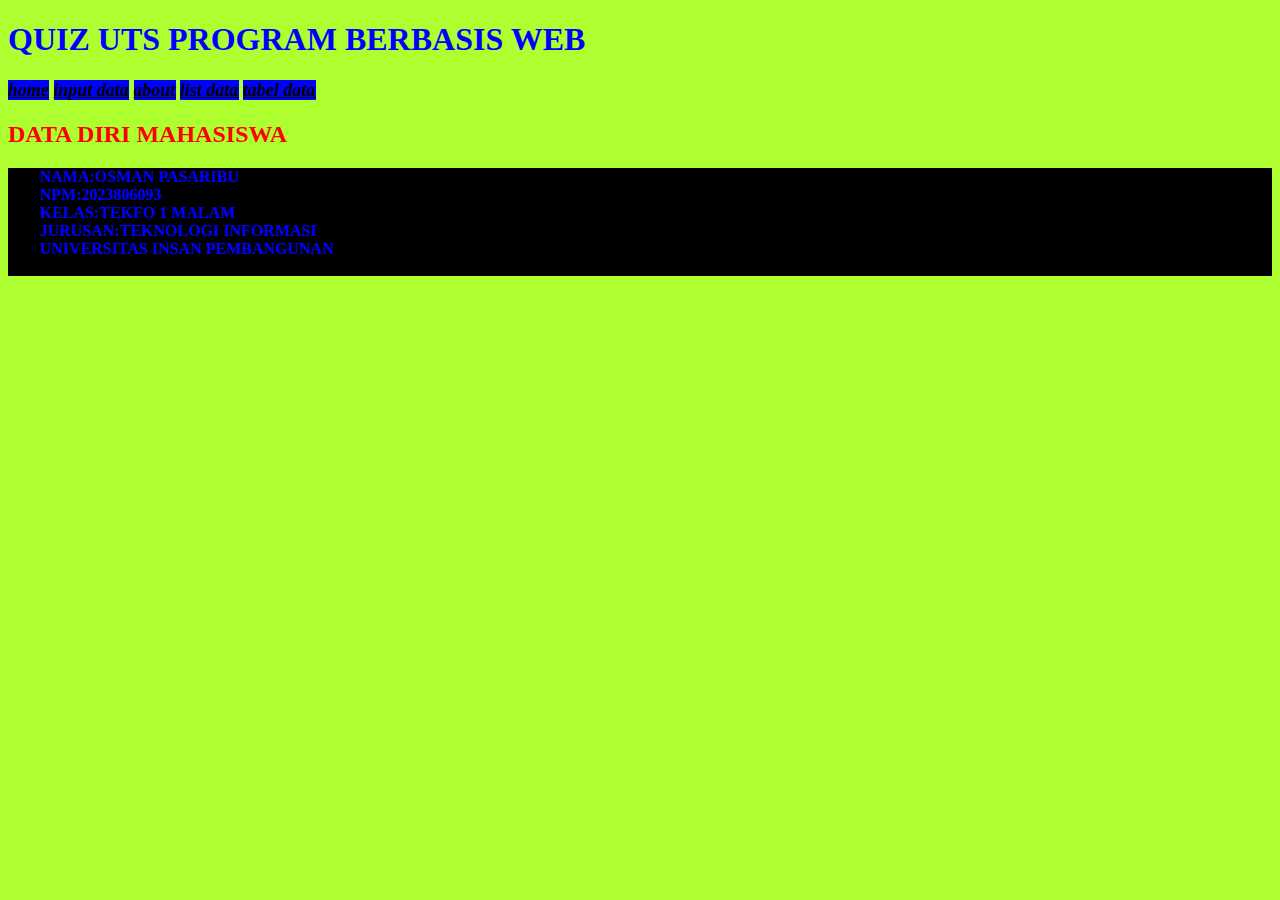
<file: index.html>
<!DOCTYPE html>
<html lang="en">
<head>
    <meta charset="UTF-8">
    <meta name="viewport" content="width=device-width, initial-scale=1.0">
    <title>QUIZ UTS PROGRAM BERBASIS WEB</title>
    <link rel="stylesheet" type="text/css" href="style.css">
</head>
<body>
    <h1>QUIZ UTS PROGRAM BERBASIS WEB</h1>
    <p>
        <a href="index.html">home</a>
        <a href="input_data.html">input data</a>
        <a href="about.html">about</a>
        <a href="list-data.html">list data</a>
        <a href="tabel_data.html">tabel data</a>
    </p>
    <h2>DATA DIRI MAHASISWA</h2>
    <pre>
        NAMA:OSMAN PASARIBU
        NPM:2023806093
        KELAS:TEKFO 1 MALAM
        JURUSAN:TEKNOLOGI INFORMASI
        UNIVERSITAS INSAN PEMBANGUNAN
    </pre>
    
</body>
</html>
</file>
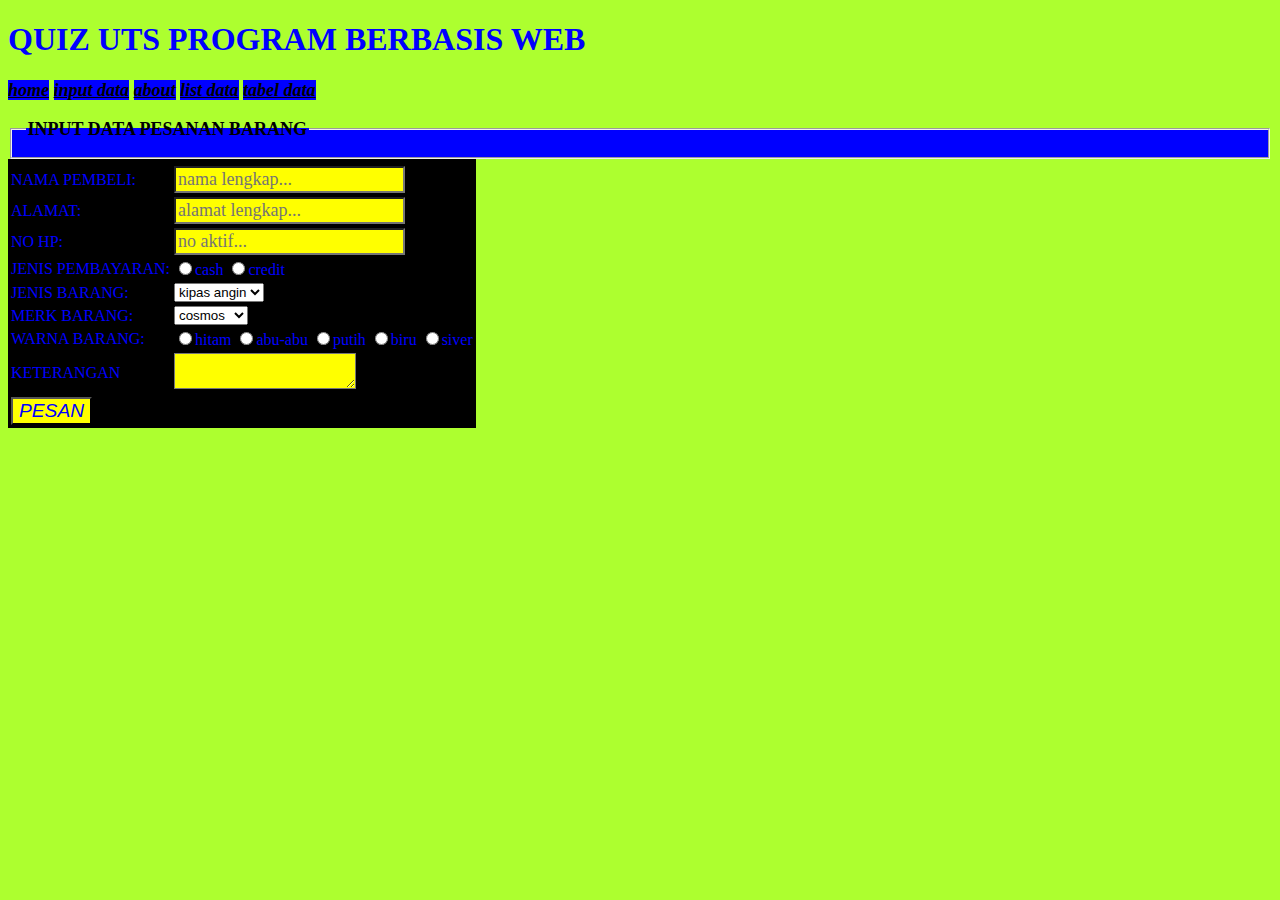
<file: input_data.html>
<!DOCTYPE html>
<html lang="en">
<head>
    <meta charset="UTF-8">
    <meta name="viewport" content="width=device-width, initial-scale=1.0">
    <title>QUIZ UTS PROGRAM BERBASIS WEB</title>
    <link rel="stylesheet" type="text/css" href="style.css">
</head>
<body>
    <h1>QUIZ UTS PROGRAM BERBASIS WEB</h1>
    <p>
        <a href="index.html">home</a>
        <a href="input_data.html">input data</a>
        <a href="about.html">about</a>
        <a href="list_data.html">list data</a>
        <a href="tabel_data.html">tabel data</a>
    </p>
    <table>
        <tr>
            <td><form action="input data" method="post"></td>
                <fieldset>
                    <legend>INPUT DATA PESANAN BARANG</legend>
                    <tr>
                        <td><label >NAMA PEMBELI:</label></td>
                        <td><input type="text" name="NAMA PEMESAN" placeholder="nama lengkap..."/></td>
                    </tr>
                    <tr>
                        <td><label >ALAMAT:</label></td>
                        <td><input type="text" name="alamat" placeholder="alamat lengkap..."/></td>
                    </tr>
                <tr>
                    <td><label>NO HP:</label></td>
                    <td><input type="text" name="no hp"placeholder="no aktif..."></td>
                </tr>
                <tr>
                    <td><label>JENIS PEMBAYARAN:</label></td>
                    <td><label><input type="radio" name="jenis_pembayaran" value="cash"/>cash</label>
                    <label><input type="radio" name="jenis_pembayaran" value="credit"/>credit</label></td>
                </tr>
                <tr>
                    <td><label>JENIS BARANG:</label></td>
                    <td><select name="jenis barang">
                        <option value="kipas_angin">kipas angin</option>
                        <option value="mesin cuci">mesin cuci</option>
                        <option value="rice cooker">rice cooker</option>
                        <option value="televisi">televisi</option>
                        <option value="lemari es">lemari es</option>
                    </select>
                </tr>
                <tr>
                    <td><label>MERK BARANG:</label></td>
                    <td><select name="merek baarang">
                        <option value="cosmos">cosmos</option>
                        <option value="miyako">miyako</option>
                        <option value="polytron">polytron</option>
                        <option value="sharp">sharp</option>
                        <option value="yong ma">yong ma</option>
                    </select>
                </tr>
                <tr>
                    <td><label>WARNA BARANG:</label></td>
                    <td><label><input type="radio" name="warna_barang" value="hitam"/>hitam</label>
                    <label><input type="radio" name="warna_barang" value="abu_abu"/>abu-abu</label>
                    <label><input type="radio" name="warna_barang" value="putih"/>putih</label>
                    <label><input type="radio" name="warna_barang" value="biru"/>biru</label>
                    <label><input type="radio" name="warna_barang" value="siver"/>siver</label></td>
                </tr>
                <tr>
                    <td><label>KETERANGAN</label></td>
                    <td><textarea name="keterangan"></textarea></td>
                </tr>
                <tr>
                    <td><input type="submit" name="submit" value="PESAN"></td>
                </tr>
                </fieldset>

            </form>
        </tr>
    </table>   
    

</body>
</html>
</file>
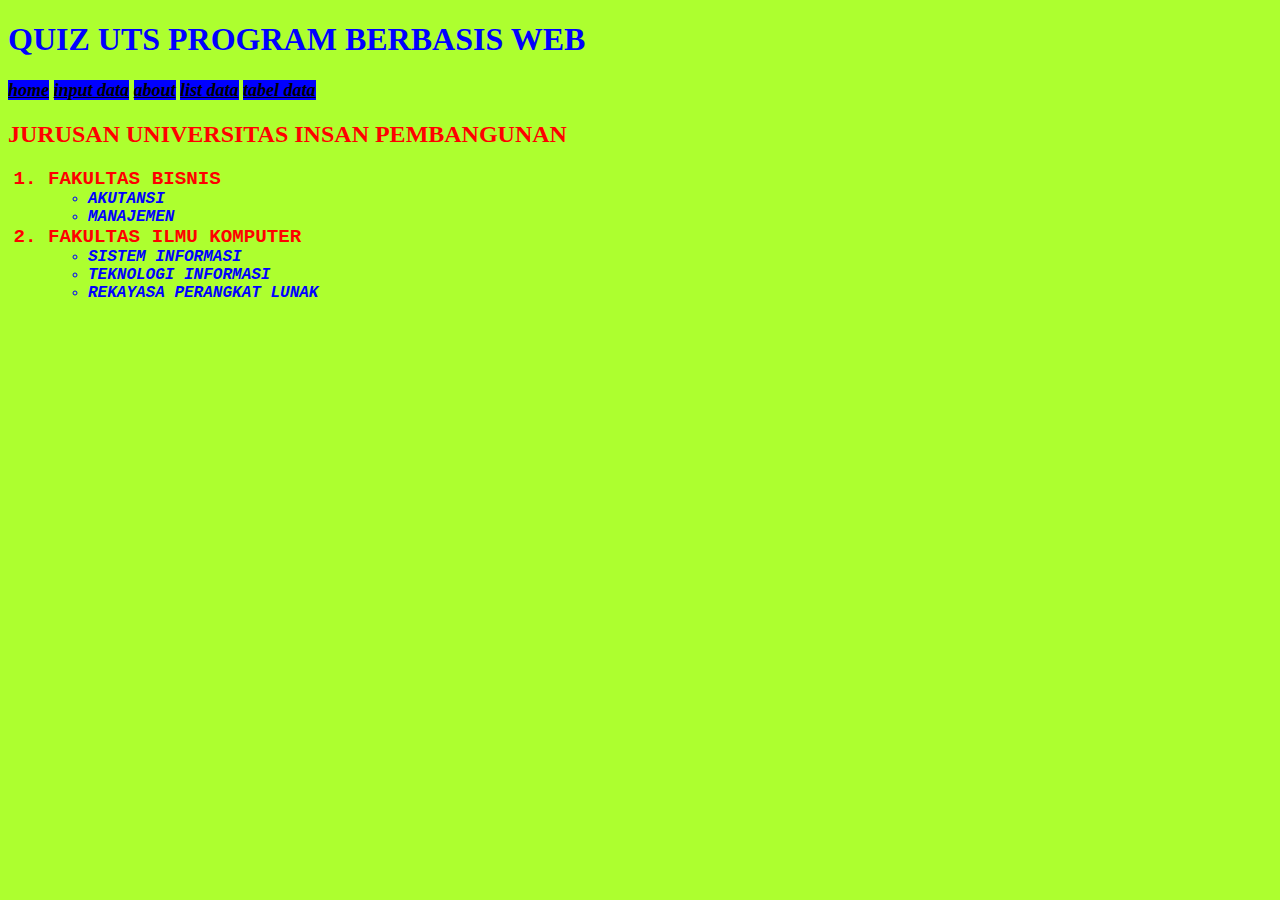
<file: list_data.html>
<!DOCTYPE html>
<html lang="en">
<head>
    <meta charset="UTF-8">
    <meta name="viewport" content="width=device-width, initial-scale=1.0">
    <title>QUIZ UTS PROGRAM BERBASIS WEB</title>
    <link rel="stylesheet" type="text/css" href="style.css">
</head>
<body>
    <h1>QUIZ UTS PROGRAM BERBASIS WEB</h1>
    <p>
        <a href="index.html">home</a>
        <a href="input_data.html">input data</a>
        <a href="about.html">about</a>
        <a href="list_data.html">list data</a>
        <a href="tabel_data.html">tabel data</a>
    </p>
    <h2>JURUSAN UNIVERSITAS INSAN PEMBANGUNAN</h2>
    <ol>
        <li>FAKULTAS BISNIS
            <ul>
                <li>AKUTANSI</li>
                <li>MANAJEMEN</li>
            </ul>
        </li>
    <li>FAKULTAS ILMU KOMPUTER
        <ul>
            <li>SISTEM INFORMASI</li>
            <li>TEKNOLOGI INFORMASI</li>
            <li>REKAYASA PERANGKAT LUNAK</li>
        </ul>
    </li>
    </ol>
    
</body>
</html>
</file>
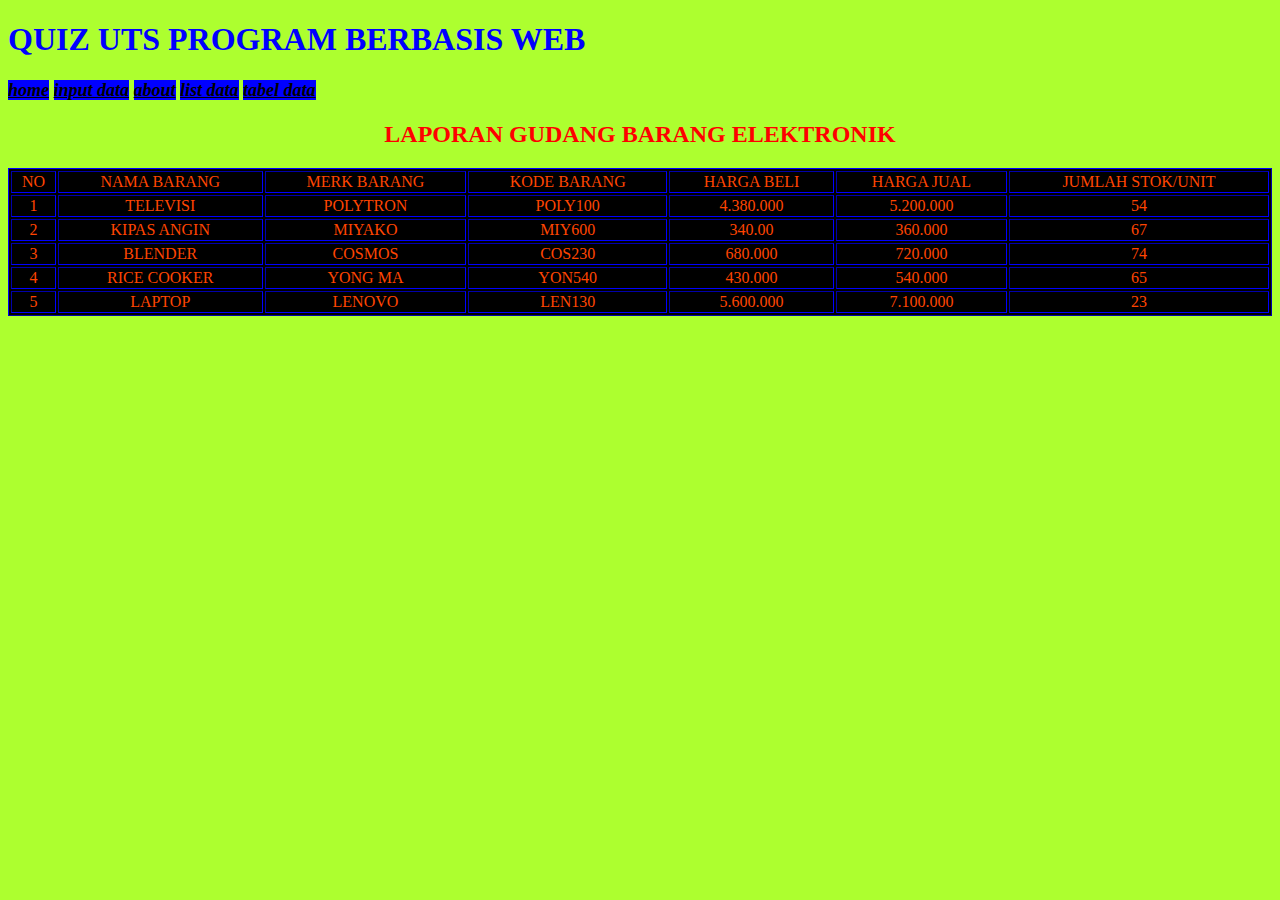
<file: tabel_data.html>
<!DOCTYPE html>
<html lang="en">
<head>
    <meta charset="UTF-8">
    <meta name="viewport" content="width=device-width, initial-scale=1.0">
    <title>QUIZ UTS PROGRAM BERBASIS WEB</title>
    <link rel="stylesheet" type="text/css" href="style.css">
</head>
<body>
    <h1>QUIZ UTS PROGRAM BERBASIS WEB</h1>
    <p>
        <a href="index.html">home</a>
        <a href="input_data.html">input data</a>
        <a href="about.html">about</a>
        <a href="list-data.html">list data</a>
        <a href="tabel_data.html">tabel data</a>
    </p>
    <h2 align="center">LAPORAN GUDANG BARANG ELEKTRONIK</h2>
    <table border="1" width="100%">
        <tr align="center">
            <td>NO</td>
            <td>NAMA BARANG</td>
            <td>MERK BARANG</td>
            <td>KODE BARANG</td>
            <td>HARGA BELI</td>
            <td>HARGA JUAL</td>
            <td>JUMLAH STOK/UNIT</td>
        </tr>
        <tr align="center">
            <td>1</td>
            <td>TELEVISI</td>
            <td>POLYTRON</td>
            <td>POLY100</td>
            <td>4.380.000</td>
            <td>5.200.000</td>
            <td>54</td>
        </tr>
        <tr align="center">
            <td>2</td>
            <td>KIPAS ANGIN</td>
            <td>MIYAKO</td>
            <td>MIY600</td>
            <td>340.00</td>
            <td>360.000</td>
            <td>67</td>
        </tr>
        <tr align="center">
            <td>3</td>
            <td>BLENDER</td>
            <td>COSMOS</td>
            <td>COS230</td>
            <td>680.000</td>
            <td>720.000</td>
            <td>74</td>
        </tr>
        <tr align="center">
            <td>4</td>
            <td>RICE COOKER</td>
            <td>YONG MA</td>
            <td>YON540</td>
            <td>430.000</td>
            <td>540.000</td>
            <td>65</td>
        </tr>
        <tr align="center">
            <td>5</td>
            <td>LAPTOP</td>
            <td>LENOVO</td>
            <td>LEN130</td>
            <td>5.600.000</td>
            <td>7.100.000</td>
            <td>23</td>
        </tr>
        


    </table>
    
</body>
</html>
</file>
<file: style.css>
body{
    background:greenyellow
}
h1{
    font-family: 'Times New Roman';
    font-weight: 800;
    color: blue;
}
p{
    font-family: 'Times New Roman';
    color:black;
    font-size: large;
}
h2{
    font-family:'Times New Roman';
    color: red;
}
pre{
    background: black;
    font-weight: 600;
    font-family: 'Times';
    color: blue;
}
table{
    font-family: 'Times New Roman';
    font-style: normal;
    border-color:blue;
    background: black;
    color: orangered;
}

fieldset{
    font-size: large;
    font-weight: bold;
    font-family: 'Times New Roman';
    color:black;
    background:blue;
}
label{
    font-family: 'Times New Roman';
    color: blue;
}
ol{
    font-family: 'Courier New';
    font-size: larger;
    font-style: normal;
    font-weight: bold;
    color: red
    font-family: Georgia;
    color: red;
}
ul{
    font-family: 'Courier New';
    font-style: italic;
    font-weight: bold;
    font-size: medium;
    color:blue;
}
option{
    background: yellow;
    font-style: italic;
    color:blue;

}
input[type=text]{
    font-family:'Times New Roman';
    background:yellow;
    color:blue;
    font-style:normal;
    font-size: large;
}
textarea{
    background: yellow;
    color: blue;
}
input[type=submit]{
    font-size: larger;
    background: yellow;
    color: blue;
    font-style: italic;
}
a{
    font-family: 'Times New Roman';
    background:blue;
    color: black;
    font-style: italic;
    font-weight: 800;
}
</file>
